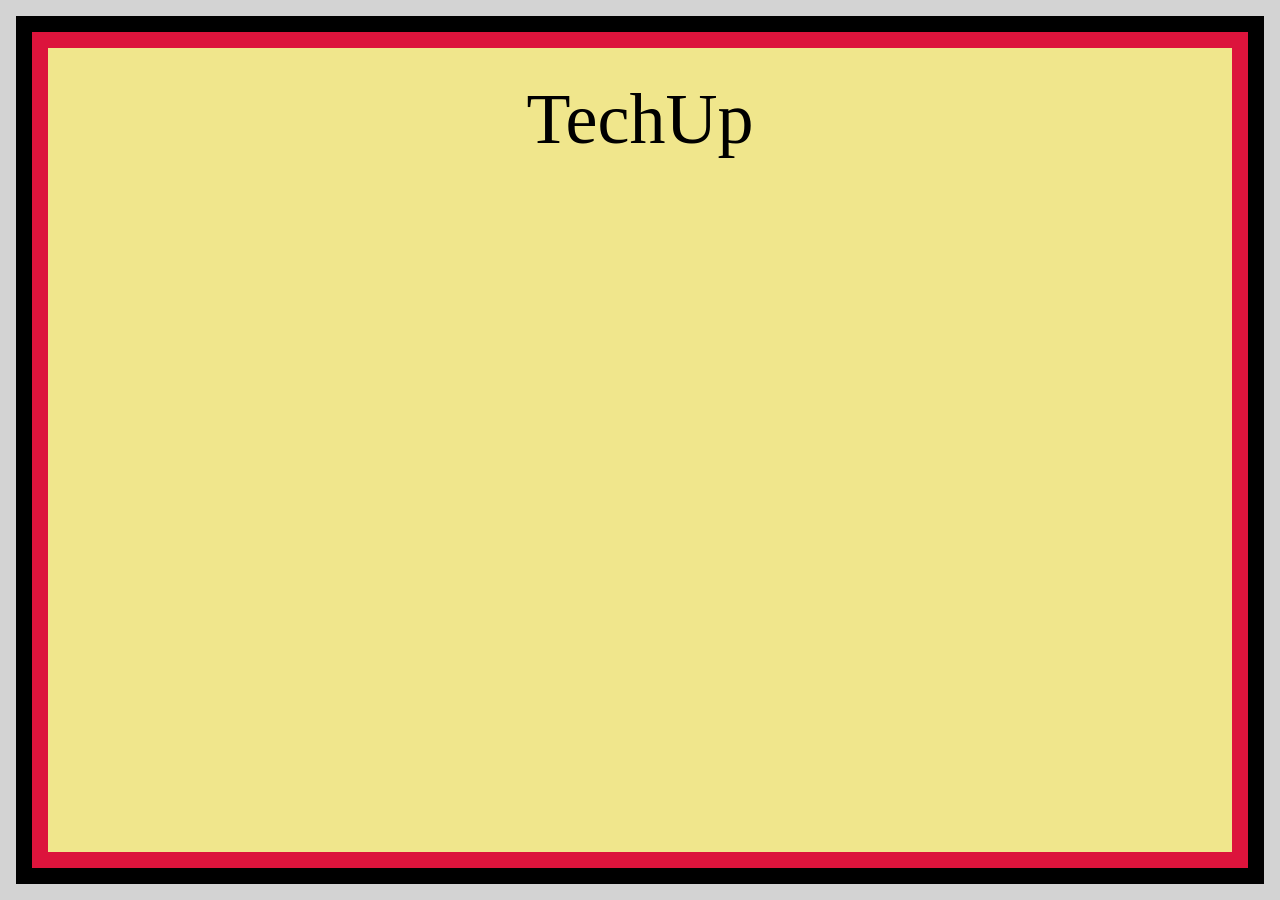
<file: ex-2/index.html>
<!DOCTYPE html>
<html lang="en">
  <head>
    <meta charset="UTF-8" />
    <meta http-equiv="X-UA-Compatible" content="IE=edge" />
    <meta name="viewport" content="width=device-width, initial-scale=1.0" />
    <link rel="stylesheet" href="./style.css" />
    <title>CSS Direction and Box Model - Ex 2</title>
  </head>

  <body>
    <div class="lightgrey">
      <div class="black">
        <div class="red">
          <div class="khaki">TechUp</div>
        </div>
      </div>
    </div>
  </body>
</html>
</file>
<file: ex-2/style.css>
* {
    box-sizing: border-box;
    padding: 0;
    margin: 0;
    width: 100%;
    height: 100%;
}
.lightgrey {
    border: 16px solid lightgrey;
}
.black{
    border: 16px solid black;
}
.red {
    border: 16px solid crimson;
}
.khaki {
    background: khaki;
    text-align: center;
    font-size: 72px;
    padding-top: 30px;
}
</file>
